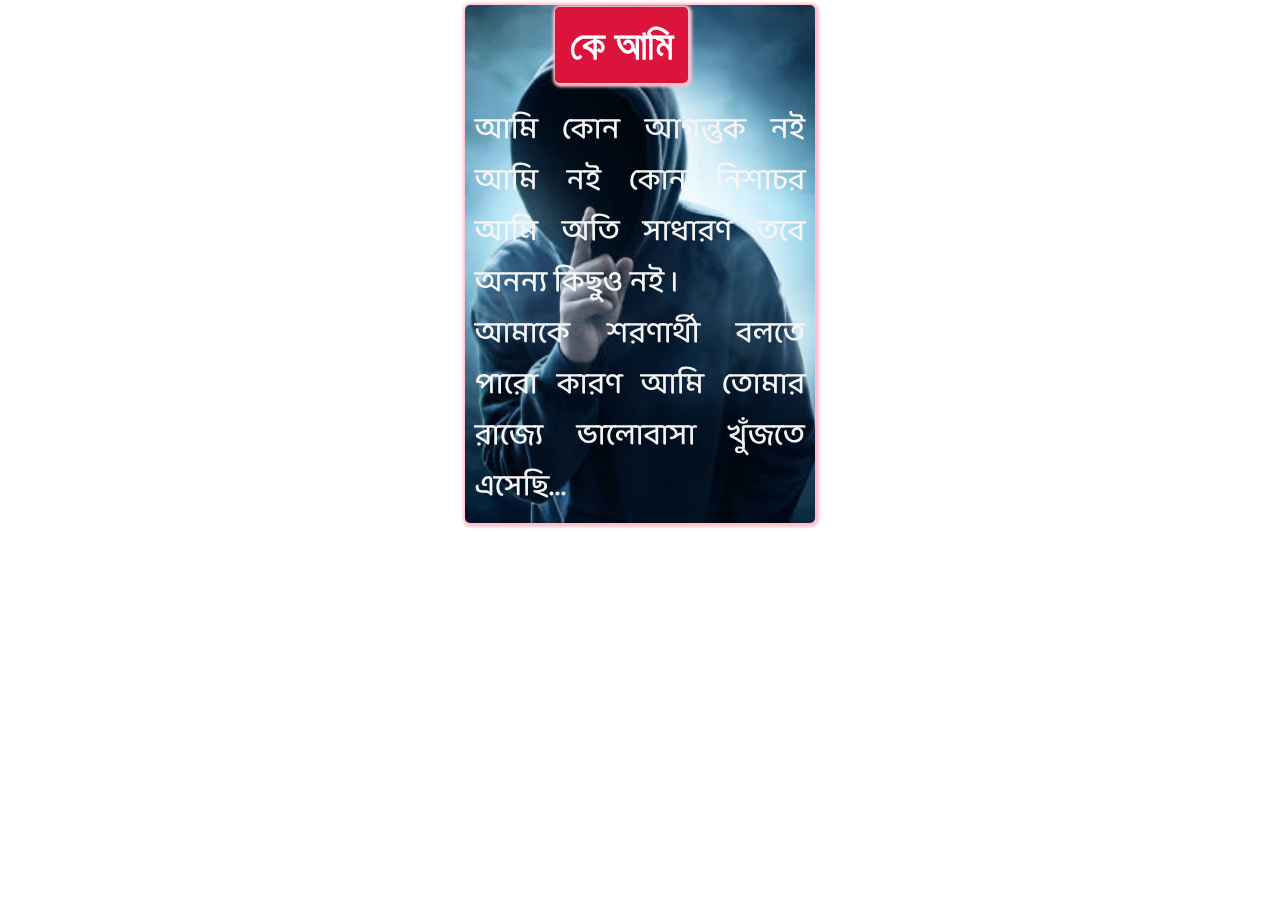
<file: index1.html>
<!DOCTYPE html>
<html lang="en">
<head>
   <meta charset="UTF-8">
   <meta http-equiv="X-UA-Compatible" content="IE=edge">
   <meta name="viewport" content="width=device-width, initial-scale=1.0">
   <link rel="stylesheet" href="https://pro.fontawesome.com/releases/v5.10.0/css/all.css" integrity="sha384-AYmEC3Yw5cVb3ZcuHtOA93w35dYTsvhLPVnYs9eStHfGJvOvKxVfELGroGkvsg+p" crossorigin="anonymous"/>
   <link href="https://unpkg.com/aos@2.3.1/dist/aos.css" rel="stylesheet">
   <link rel="preconnect" href="https://fonts.googleapis.com">
   <link rel="preconnect" href="https://fonts.gstatic.com" crossorigin>
   <link rel="preconnect" href="https://fonts.googleapis.com">
   <link rel="preconnect" href="https://fonts.gstatic.com" crossorigin>
   <link href="https://fonts.googleapis.com/css2?family=Corinthia:wght@400;700&family=Mina:wght@400;700&family=PT+Sans:ital,wght@0,400;0,700;1,400;1,700&family=Poppins:ital,wght@0,100;0,200;0,300;0,400;0,500;0,600;0,700;0,800;0,900;1,100&family=Roboto:ital,wght@0,100;0,300;0,400;0,500;0,700;0,900;1,100;1,300;1,400;1,500;1,700;1,900&display=swap" rel="stylesheet">

   <link rel="preconnect" href="https://fonts.googleapis.com">
   <link rel="preconnect" href="https://fonts.gstatic.com" crossorigin>
   <link href="https://fonts.googleapis.com/css2?family=Baloo+Da+2:wght@400;500;700;800&family=Corinthia:wght@400;700&family=Mina:wght@400;700&family=PT+Sans:ital,wght@0,400;0,700;1,400;1,700&family=Poppins:ital,wght@0,100;0,200;0,300;0,400;0,500;0,600;0,700;0,800;0,900;1,100&family=Roboto:ital,wght@0,100;0,300;0,400;0,500;0,700;0,900;1,100;1,300;1,400;1,500;1,700;1,900&display=swap" rel="stylesheet">
   <link rel="stylesheet" href="style.css">
   <title>Joya Rani</title>
</head>
<audio autoplay src="audio/song.mp3"></audio>
<body>
   <div data-aos="fade-up" data-aos-offset="200" id="myans">
      <div class="myans">
         <div><h1>কে আমি</h1></div>
         <p>আমি কোন আগন্তুক নই আমি নই কোন নিশাচর  আমি অতি সাধারণ তবে অনন্য কিছুও নই । <br>
         আমাকে শরণার্থী বলতে পারো কারণ আমি তোমার রাজ্যে ভালোবাসা খুঁজতে এসেছি...</p>
      </div>
   </div>


   <script src="https://unpkg.com/aos@2.3.1/dist/aos.js"></script>
   <script>
   AOS.init();
   </script>
</body>
</html>
</file>
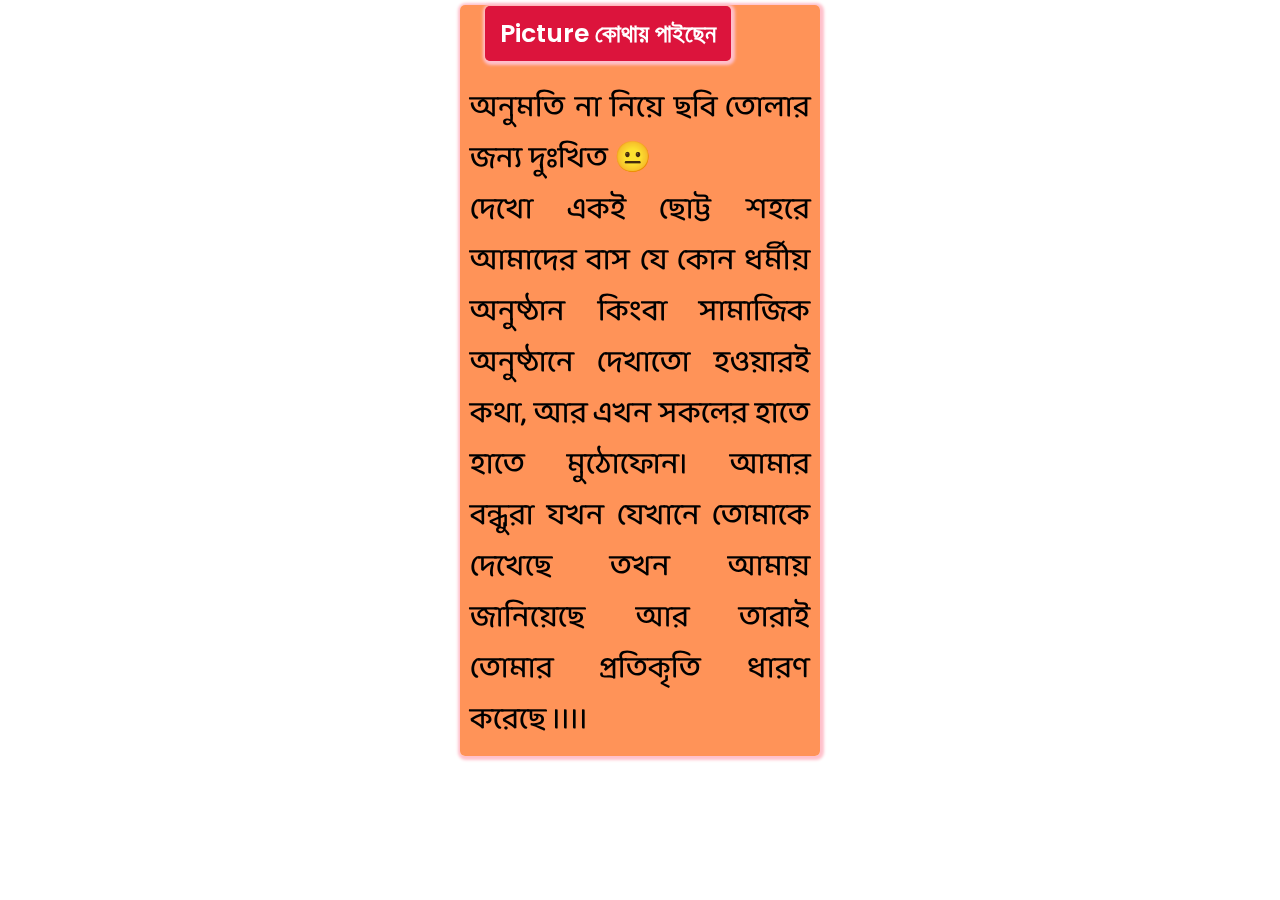
<file: index2.html>
<!DOCTYPE html>
<html lang="en">
<head>
   <meta charset="UTF-8">
   <meta http-equiv="X-UA-Compatible" content="IE=edge">
   <meta name="viewport" content="width=device-width, initial-scale=1.0">
   <link rel="stylesheet" href="https://pro.fontawesome.com/releases/v5.10.0/css/all.css" integrity="sha384-AYmEC3Yw5cVb3ZcuHtOA93w35dYTsvhLPVnYs9eStHfGJvOvKxVfELGroGkvsg+p" crossorigin="anonymous"/>
   <link href="https://unpkg.com/aos@2.3.1/dist/aos.css" rel="stylesheet">
   <link rel="preconnect" href="https://fonts.googleapis.com">
   <link rel="preconnect" href="https://fonts.gstatic.com" crossorigin>
   <link rel="preconnect" href="https://fonts.googleapis.com">
   <link rel="preconnect" href="https://fonts.gstatic.com" crossorigin>
   <link href="https://fonts.googleapis.com/css2?family=Corinthia:wght@400;700&family=Mina:wght@400;700&family=PT+Sans:ital,wght@0,400;0,700;1,400;1,700&family=Poppins:ital,wght@0,100;0,200;0,300;0,400;0,500;0,600;0,700;0,800;0,900;1,100&family=Roboto:ital,wght@0,100;0,300;0,400;0,500;0,700;0,900;1,100;1,300;1,400;1,500;1,700;1,900&display=swap" rel="stylesheet">

   <link rel="preconnect" href="https://fonts.googleapis.com">
   <link rel="preconnect" href="https://fonts.gstatic.com" crossorigin>
   <link href="https://fonts.googleapis.com/css2?family=Baloo+Da+2:wght@400;500;700;800&family=Corinthia:wght@400;700&family=Mina:wght@400;700&family=PT+Sans:ital,wght@0,400;0,700;1,400;1,700&family=Poppins:ital,wght@0,100;0,200;0,300;0,400;0,500;0,600;0,700;0,800;0,900;1,100&family=Roboto:ital,wght@0,100;0,300;0,400;0,500;0,700;0,900;1,100;1,300;1,400;1,500;1,700;1,900&display=swap" rel="stylesheet">
   <link rel="stylesheet" href="style.css">
   <title>Joya Rani</title>
</head>
<body>
   <audio autoplay src="audio/song.mp3"></audio>
   <div data-aos="fade-up" data-aos-offset="200" id="findpicture">
      <div class="findpicture">
         <div><h1>Picture কোথায় পাইছেন</h1></div>
         <p>অনুমতি না নিয়ে ছবি তোলার জন্য দুঃখিত 😐 <br>
            দেখো একই ছোট্ট শহরে আমাদের বাস যে কোন ধর্মীয় অনুষ্ঠান কিংবা সামাজিক অনুষ্ঠানে দেখাতো হওয়ারই কথা, আর এখন সকলের হাতে হাতে মুঠোফোন। আমার বন্ধুরা যখন যেখানে তোমাকে দেখেছে তখন আমায় জানিয়েছে আর তারাই তোমার প্রতিকৃতি ধারণ করেছে ।।।।</p>
      </div>
   </div>


   <script src="https://unpkg.com/aos@2.3.1/dist/aos.js"></script>
   <script>
   AOS.init();
   </script>
</body>
</html>
</file>
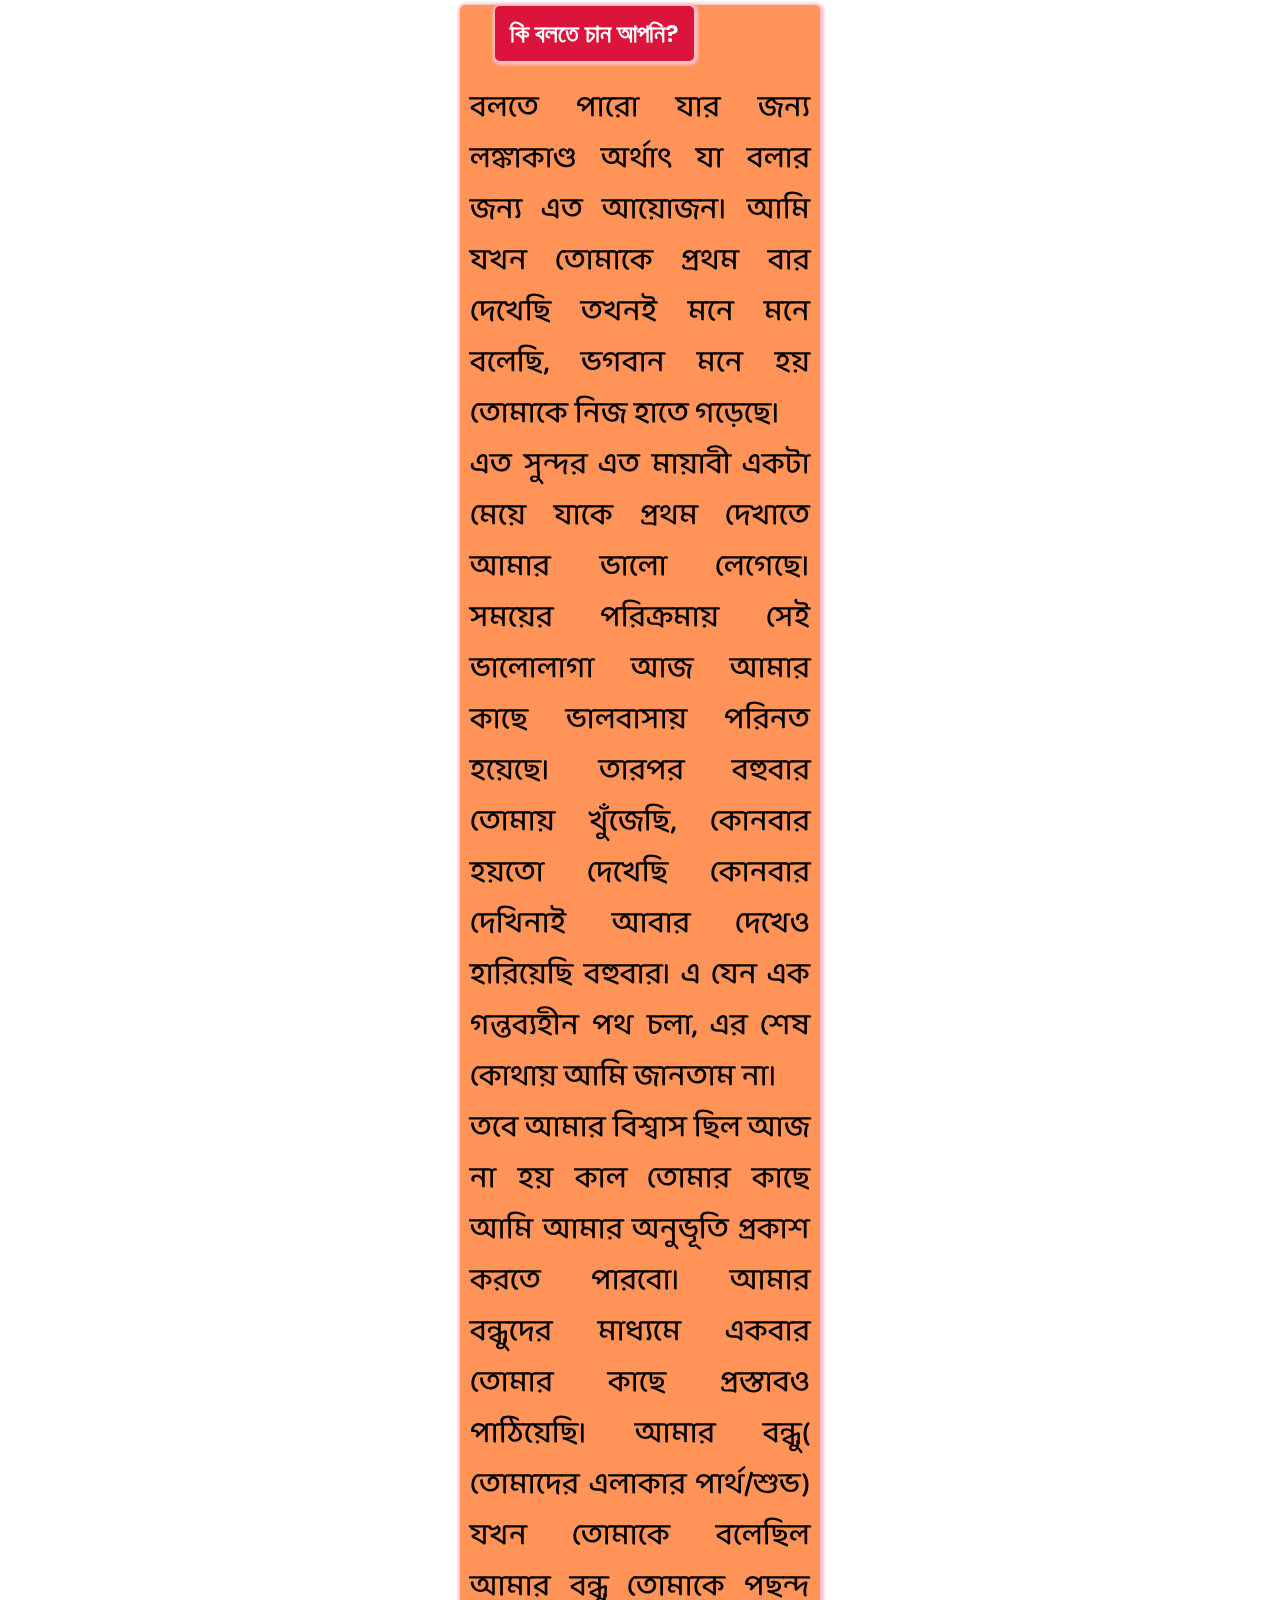
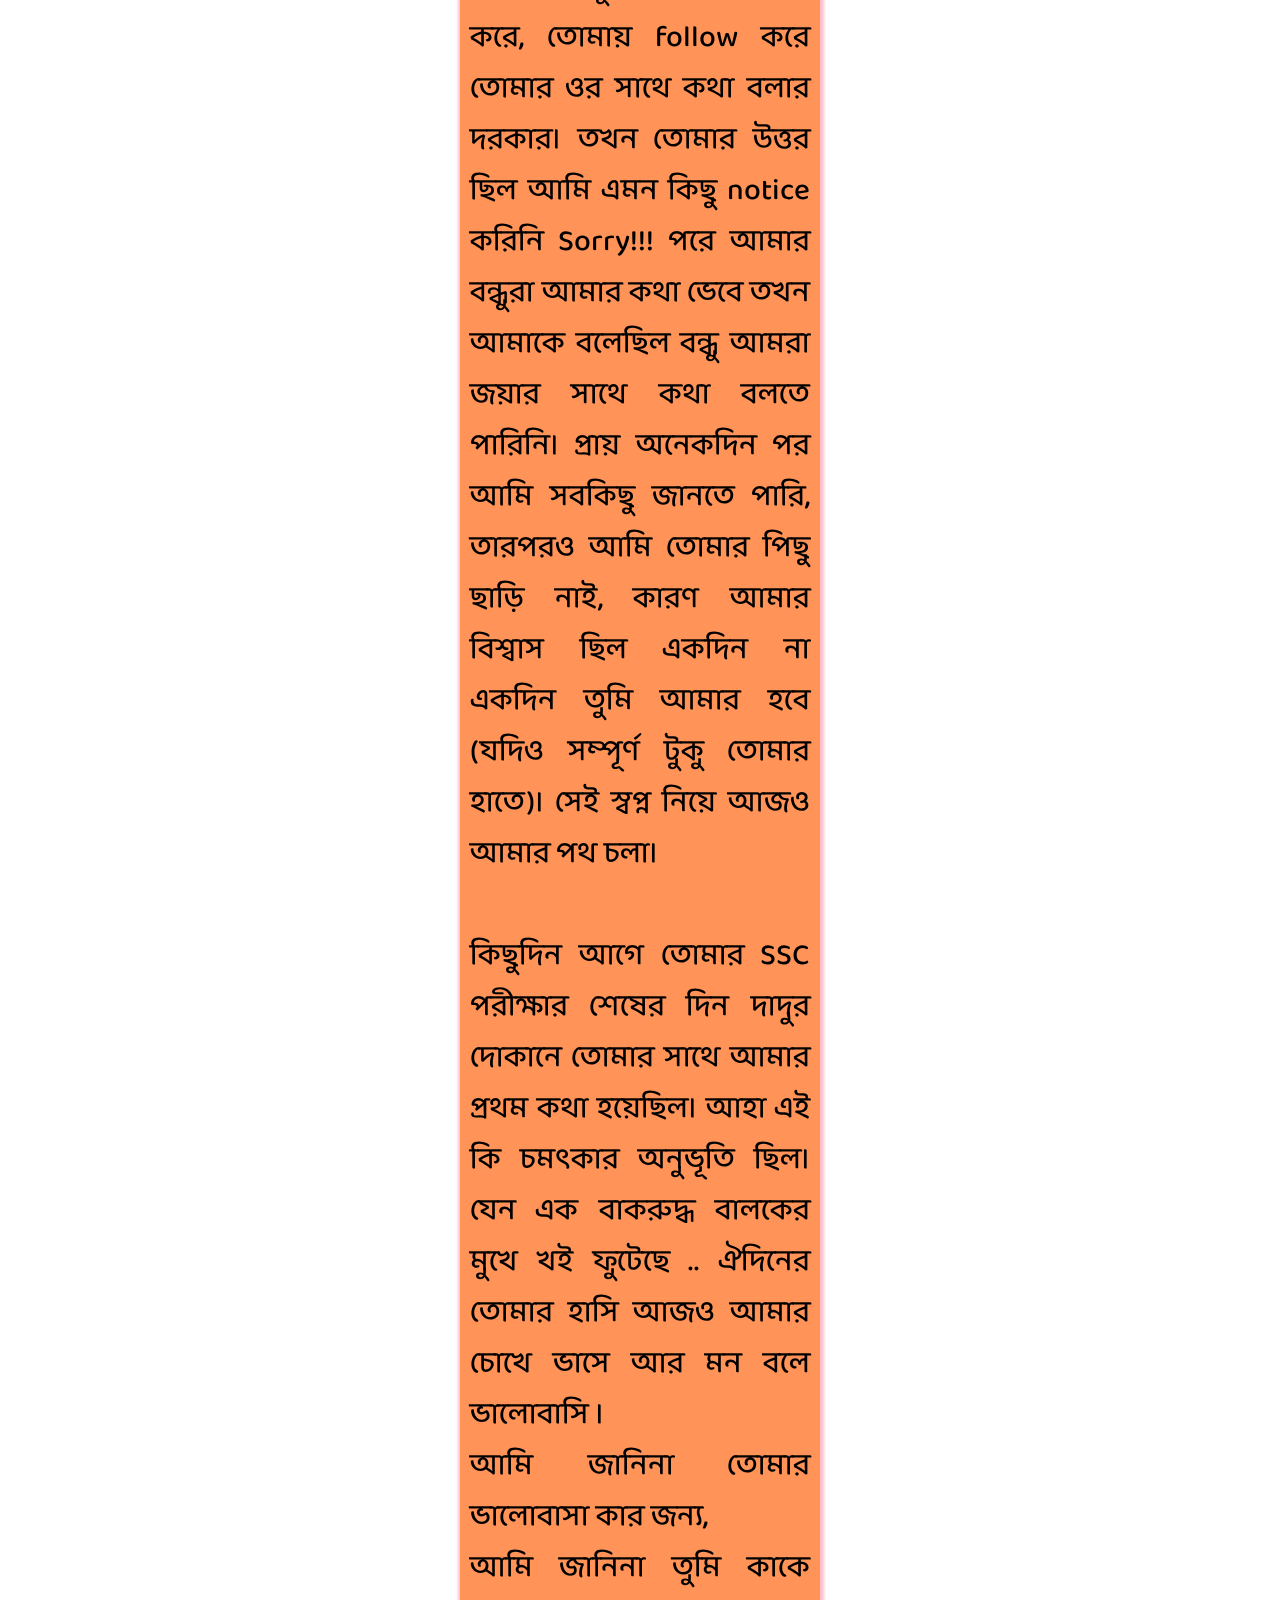
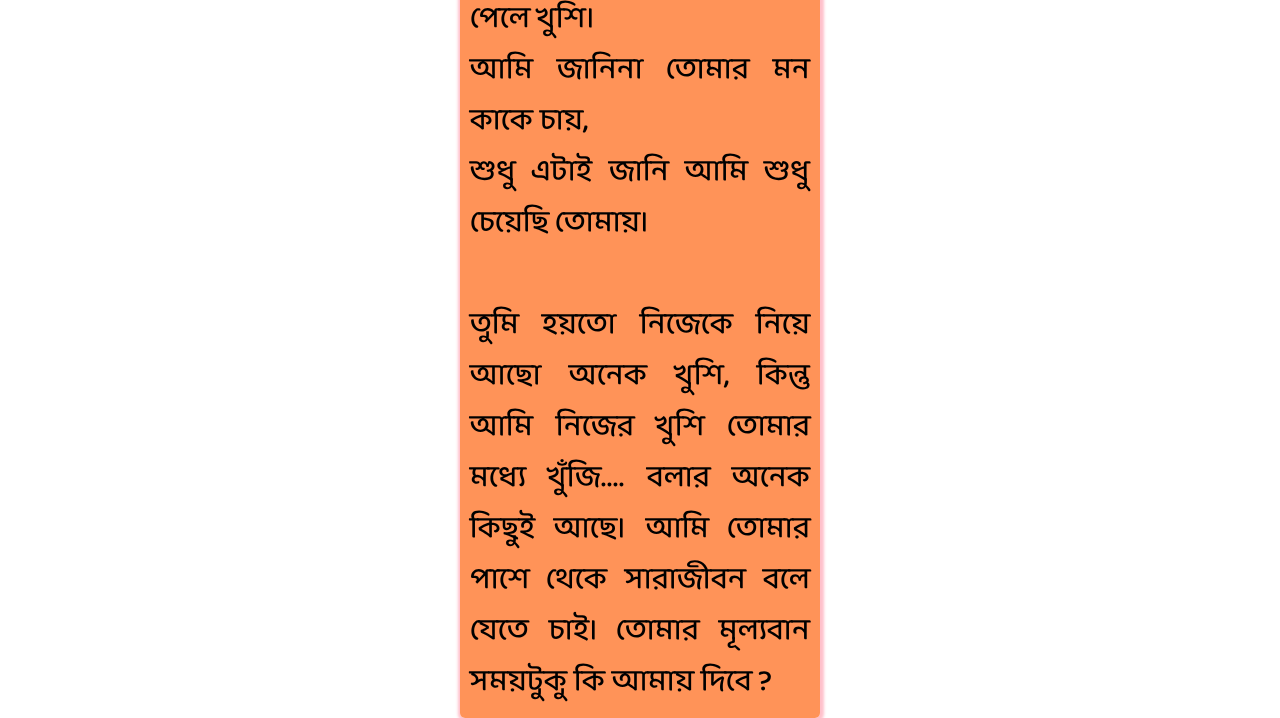
<file: index3.html>
<!DOCTYPE html>
<html lang="en">
<head>
   <meta charset="UTF-8">
   <meta http-equiv="X-UA-Compatible" content="IE=edge">
   <meta name="viewport" content="width=device-width, initial-scale=1.0">
   <link rel="stylesheet" href="https://pro.fontawesome.com/releases/v5.10.0/css/all.css" integrity="sha384-AYmEC3Yw5cVb3ZcuHtOA93w35dYTsvhLPVnYs9eStHfGJvOvKxVfELGroGkvsg+p" crossorigin="anonymous"/>
   <link href="https://unpkg.com/aos@2.3.1/dist/aos.css" rel="stylesheet">
   <link rel="preconnect" href="https://fonts.googleapis.com">
   <link rel="preconnect" href="https://fonts.gstatic.com" crossorigin>
   <link rel="preconnect" href="https://fonts.googleapis.com">
   <link rel="preconnect" href="https://fonts.gstatic.com" crossorigin>
   <link href="https://fonts.googleapis.com/css2?family=Corinthia:wght@400;700&family=Mina:wght@400;700&family=PT+Sans:ital,wght@0,400;0,700;1,400;1,700&family=Poppins:ital,wght@0,100;0,200;0,300;0,400;0,500;0,600;0,700;0,800;0,900;1,100&family=Roboto:ital,wght@0,100;0,300;0,400;0,500;0,700;0,900;1,100;1,300;1,400;1,500;1,700;1,900&display=swap" rel="stylesheet">

   <link rel="preconnect" href="https://fonts.googleapis.com">
   <link rel="preconnect" href="https://fonts.gstatic.com" crossorigin>
   <link href="https://fonts.googleapis.com/css2?family=Baloo+Da+2:wght@400;500;700;800&family=Corinthia:wght@400;700&family=Mina:wght@400;700&family=PT+Sans:ital,wght@0,400;0,700;1,400;1,700&family=Poppins:ital,wght@0,100;0,200;0,300;0,400;0,500;0,600;0,700;0,800;0,900;1,100&family=Roboto:ital,wght@0,100;0,300;0,400;0,500;0,700;0,900;1,100;1,300;1,400;1,500;1,700;1,900&display=swap" rel="stylesheet">
   <link rel="stylesheet" href="style.css">
   <title>Joya Rani</title>
</head>
<body>
   <audio autoplay src="audio/song.mp3"></audio>
   <div data-aos="fade-up" data-aos-offset="200" id="talk">
      <div class="talk">
         <div><h1>কি বলতে চান আপনি?</h1></div>
         <p>বলতে পারো যার জন্য লঙ্কাকাণ্ড অর্থাৎ যা বলার জন্য এত আয়োজন।  আমি যখন তোমাকে প্রথম বার দেখেছি তখনই মনে মনে বলেছি, ভগবান মনে হয় তোমাকে নিজ হাতে গড়েছে। <br> এত সুন্দর এত মায়াবী একটা মেয়ে যাকে প্রথম দেখাতে আমার ভালো লেগেছে। সময়ের পরিক্রমায় সেই ভালোলাগা আজ আমার কাছে ভালবাসায় পরিনত হয়েছে। তারপর বহুবার তোমায় খুঁজেছি, কোনবার হয়তো দেখেছি কোনবার দেখিনাই  আবার দেখেও হারিয়েছি বহুবার। এ যেন এক গন্তব্যহীন পথ চলা, এর শেষ কোথায় আমি জানতাম না। <br> তবে আমার বিশ্বাস ছিল আজ না হয় কাল তোমার কাছে আমি আমার অনুভূতি প্রকাশ করতে পারবো। আমার বন্ধুদের মাধ্যমে একবার তোমার কাছে প্রস্তাবও পাঠিয়েছি। আমার বন্ধু( তোমাদের এলাকার পার্থ/শুভ) যখন তোমাকে বলেছিল আমার বন্ধু তোমাকে পছন্দ করে, তোমায় follow করে তোমার ওর সাথে কথা বলার দরকার। তখন তোমার উত্তর ছিল আমি এমন কিছু notice করিনি Sorry!!!  
         পরে আমার বন্ধুরা আমার কথা ভেবে তখন আমাকে বলেছিল বন্ধু আমরা জয়ার সাথে কথা বলতে পারিনি। প্রায় অনেকদিন পর আমি সবকিছু জানতে পারি, তারপরও আমি তোমার পিছু ছাড়ি নাই, কারণ আমার বিশ্বাস ছিল একদিন না একদিন তুমি আমার হবে (যদিও সম্পূর্ণ টুকু তোমার হাতে)। সেই স্বপ্ন নিয়ে আজও আমার পথ চলা। <br><br> 
         কিছুদিন আগে তোমার SSC পরীক্ষার শেষের দিন দাদুর দোকানে তোমার সাথে আমার প্রথম কথা হয়েছিল। 
         আহা এই কি চমৎকার অনুভূতি ছিল। যেন এক বাকরুদ্ধ বালকের মুখে খই ফুটেছে ..
         ঐদিনের তোমার হাসি আজও আমার চোখে ভাসে আর মন বলে ভালোবাসি । <br>
         আমি জানিনা তোমার ভালোবাসা কার জন্য, <br>
         আমি জানিনা তুমি কাকে পেলে খুশি। <br>
         আমি জানিনা তোমার মন কাকে চায়, <br>
         শুধু এটাই জানি আমি শুধু চেয়েছি তোমায়। <br><br>
         তুমি হয়তো নিজেকে নিয়ে আছো অনেক খুশি, কিন্তু আমি নিজের খুশি তোমার মধ্যে খুঁজি....
         বলার অনেক কিছুই আছে। আমি তোমার পাশে থেকে সারাজীবন বলে যেতে চাই। 
         তোমার মূল্যবান সময়টুকু কি আমায় দিবে ?
         </p>
      </div>
   </div>


   <script src="https://unpkg.com/aos@2.3.1/dist/aos.js"></script>
   <script>
      AOS.init();
   </script>
</body>
</html>
</file>
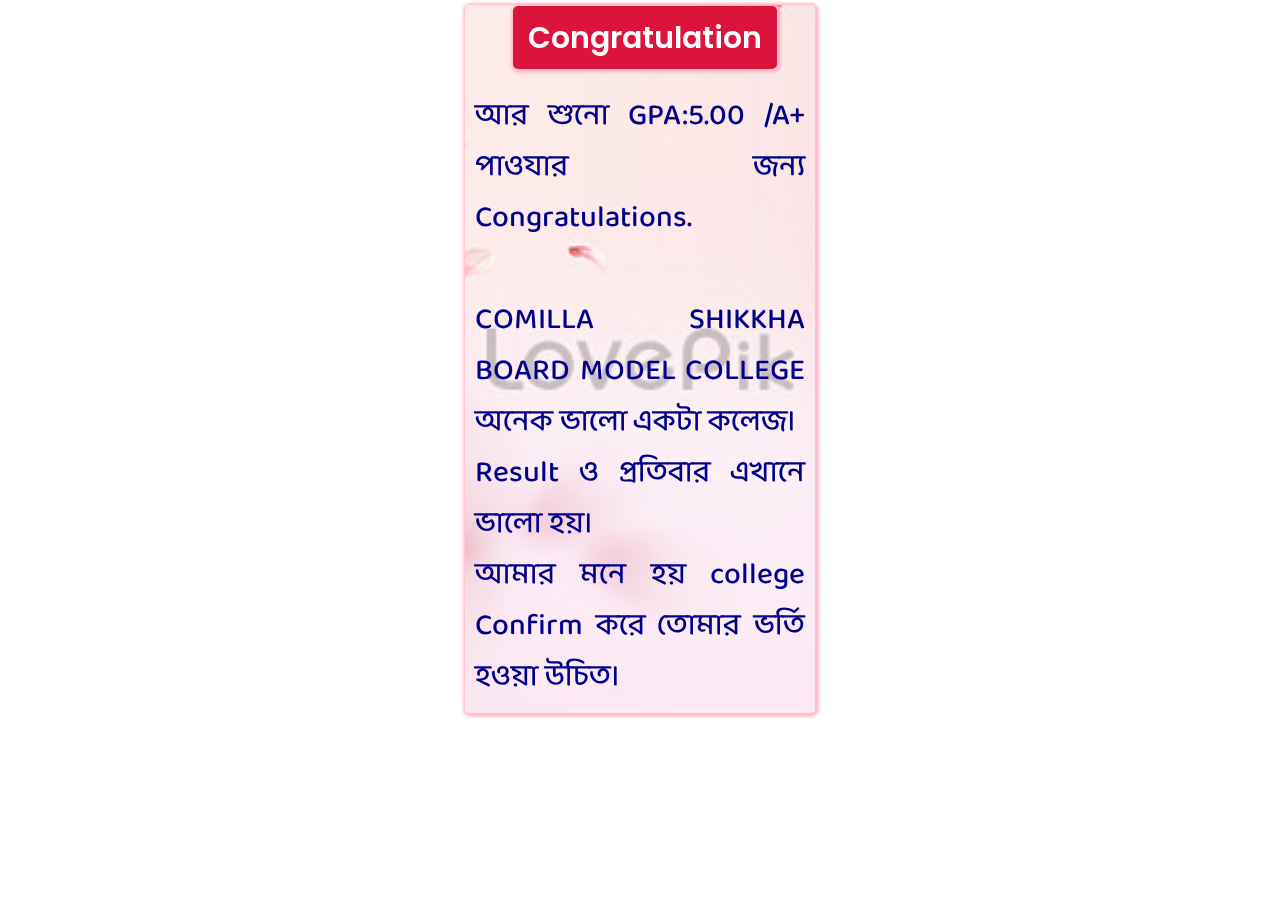
<file: index4.html>
<!DOCTYPE html>
<html lang="en">
<head>
   <meta charset="UTF-8">
   <meta http-equiv="X-UA-Compatible" content="IE=edge">
   <meta name="viewport" content="width=device-width, initial-scale=1.0">
   <link rel="stylesheet" href="https://pro.fontawesome.com/releases/v5.10.0/css/all.css" integrity="sha384-AYmEC3Yw5cVb3ZcuHtOA93w35dYTsvhLPVnYs9eStHfGJvOvKxVfELGroGkvsg+p" crossorigin="anonymous"/>
   <link href="https://unpkg.com/aos@2.3.1/dist/aos.css" rel="stylesheet">
   <link rel="preconnect" href="https://fonts.googleapis.com">
   <link rel="preconnect" href="https://fonts.gstatic.com" crossorigin>
   <link rel="preconnect" href="https://fonts.googleapis.com">
   <link rel="preconnect" href="https://fonts.gstatic.com" crossorigin>
   <link href="https://fonts.googleapis.com/css2?family=Corinthia:wght@400;700&family=Mina:wght@400;700&family=PT+Sans:ital,wght@0,400;0,700;1,400;1,700&family=Poppins:ital,wght@0,100;0,200;0,300;0,400;0,500;0,600;0,700;0,800;0,900;1,100&family=Roboto:ital,wght@0,100;0,300;0,400;0,500;0,700;0,900;1,100;1,300;1,400;1,500;1,700;1,900&display=swap" rel="stylesheet">

   <link rel="preconnect" href="https://fonts.googleapis.com">
   <link rel="preconnect" href="https://fonts.gstatic.com" crossorigin>
   <link href="https://fonts.googleapis.com/css2?family=Baloo+Da+2:wght@400;500;700;800&family=Corinthia:wght@400;700&family=Mina:wght@400;700&family=PT+Sans:ital,wght@0,400;0,700;1,400;1,700&family=Poppins:ital,wght@0,100;0,200;0,300;0,400;0,500;0,600;0,700;0,800;0,900;1,100&family=Roboto:ital,wght@0,100;0,300;0,400;0,500;0,700;0,900;1,100;1,300;1,400;1,500;1,700;1,900&display=swap" rel="stylesheet">
   <link rel="stylesheet" href="style.css">
   <title>JoyaRani</title>
</head>
<body>
   <audio autoplay src="audio/song.mp3"></audio>
   <div data-aos="fade-up" data-aos-offset="200" id="congratulation">
      <div class="congratulation">
         <div><h1>Congratulation</div>
         <p>আর শুনো GPA:5.00 /A+ পাওযার জন্য Congratulations. <br><br>
         COMILLA SHIKKHA BOARD MODEL COLLEGE  অনেক ভালো একটা কলেজ। <br>
         Result ও প্রতিবার এখানে ভালো হয়।<br>
        আমার মনে হয় college  Confirm করে তোমার ভর্তি হওয়া উচিত। 
         </p>
      </div>
   </div>


   <script src="https://unpkg.com/aos@2.3.1/dist/aos.js"></script>
   <script>
   AOS.init();
   </script>
</body>
</html>
</file>
<file: style.css>
@import url('https://fonts.googleapis.com/css2?family=Baloo+Da+2:wght@400;500;700;800&family=Corinthia:wght@400;700&family=Lobster&family=Mina:wght@400;700&family=PT+Sans:ital,wght@0,400;0,700;1,400;1,700&family=Poppins:ital,wght@0,100;0,200;0,300;0,400;0,500;0,600;0,700;0,800;0,900;1,100&family=Roboto:ital,wght@0,100;0,300;0,400;0,500;0,700;0,900;1,100;1,300;1,400;1,500;1,700;1,900&display=swap');
*{
   margin: 0;
   padding: 0;
   box-sizing: border-box;
}
html{
   scroll-behavior: smooth;
}
body{
   font-family: 'Poppins', sans-serif;
}
 
/******************* navigation start *************/
.nav{
   height: 50px;
   width: 100%;
   background: linear-gradient(to left, rgb(59, 51, 212), rgb(176, 207, 241) );
   box-shadow: 2px 2px 10px rgb(59, 51, 212);
   margin-bottom: 50px;
   position: fixed;
   z-index: 10;
   left: 0;
   top: 0;
   width: 100vw;
   height: auto;
}
.nav .items{
   display: flex;
   flex-direction: row;
   justify-content: space-between;
   align-items: center;
}
.nav .item1{
   width: 10%;
   height: 50px;
}
.nav .item img{
   width: 100%;
   height: 100%;
}
.nav .item h2{
   font-family: 'Poppins', sans-serif;
   color: white;
   font-weight: 600;
}
.nav .item span{
   color: red;
}
.nav .item1,.item2 > .fas{
   color: rgb(0, 38, 255);
}
/******************* navigation End *************/
.container{
   min-height: 90vh;
   width: 100%;
   display: flex;
   justify-content: center;
   align-items: center;
   position: relative;
}


/* Hero section Start */
.hero{
   background-image: url(img/joya.png);
   background-size: cover;
   background-position: top center;
   position: relative;
   z-index: 1;
}
.hero::after{
   content: "";
   top: 0;
   left: 0;
   height: 100%;
   width: 100%;
   position: absolute;
   background: linear-gradient(rgb(176, 207, 241, .7), rgb(59, 51, 212,.6));
   
   z-index: -1;
}

.hero h1{
   display: block;
   width: fit-content;
   font-size: 4rem;
   color: transparent;
   position: relative;
   animation: text-reveal .5s ease forwards;
   animation-delay:1.5s;
}
#hero .hero{
   margin-top: 80px;
   max-width: 1200px;
   margin: 0 auto;
   padding: 0 20px;
   justify-content: flex-start;
}
#hero h1:nth-child(1){
   animation-delay:1s ;
}
#hero h1:nth-child(2){
   animation-delay: 2s;
}
#hero h1:nth-child(3){
   animation: text-reveal-name 1s ease forwards;
   animation-delay: 3s;
}
#hero h1 span {
   position: absolute;
   top: 0;
   left: 0;
   height: 100%;
   width: 0;
   background-color: crimson;
   animation: text-reveal-box 1s ease;
   animation-delay:.5s ;
}
#hero h1:nth-child(1) span{
   animation-delay:.5s ;
}
#hero h1:nth-child(2) span{
   animation-delay: 1.5s;
}
#hero h1:nth-child(3) span{
   animation-delay: 2.5s;
}
/* *******************BubbleSecton****************************** */
.smallbubble{
   width: 100%;
   position: absolute;
   bottom: -70px;
   display: flex;
   align-items: center;
   justify-content: space-evenly;
}
.smallbubble img{
   width: 50px;
   animation: bubble 7s linear infinite;
}
@keyframes bubble {
   0%{
      transform: translateY(0);
      opacity: 0;
   }
   25%{
      opacity: 1;
   }
   50%{
      opacity: 1;
   }
   100%{
      transform: translateY(-100vh);
      opacity: 0;
   }
}

.smallbubble img:nth-child(1){
   animation-delay: 2.5s;
   width: 20px;
}
.smallbubble img:nth-child(2){
   animation-delay: 1s;
   width: 55px;
}
.smallbubble img:nth-child(3){
   animation-delay: 4s;
   width: 70px;
}
.smallbubble img:nth-child(4){
   animation-delay: 7s;
   width: 35px;
}
.smallbubble img:nth-child(5){
   animation-delay: 2s;
}
.smallbubble img:nth-child(6){
   animation-delay: 3.5s;
   width: 80px;
}
.smallbubble img:nth-child(7){
   animation-delay: 5s;
}
/* *******************BubbleSecton****************************** */
/* Hero section End */


/******** Emontion Start *******************/
#abeg{
 /* background-image: url(img/Banner1.jpg); */
}
#abeg .emotion{
   width: 90%;
   margin: auto;
   margin-top: 25px;
   margin-bottom: 25px;
   border: 1px solid rgb(197, 168, 168);
   box-shadow: 1px 1px 3px 3px rgba(18, 18, 228, 0.8);
   background-image: url(img/abeg.jpg);
   background-position: right center;
   background-size: cover;
   background-repeat: no-repeat;
   padding-bottom: 30px;
   border-radius: 5px;
}   
.emotion .head h1{
   text-align: center;
   font-family: 'Baloo Da 2', cursive;
   font-size: 40px;
   font-weight: 900;
   color: rgb(59, 20, 97);
   margin: 20px 0;
}
.emotion .explantion{
   box-sizing: border-box;
   padding: 0 20px;
}
.emotion .explantion p{
   text-align: center;
   font-family: 'Baloo Da 2', cursive;
   font-weight: 600;
   font-size: 25px;
   color: rgb(87, 5, 107);
}
/******** Emontion End *******************/

/*************Question Part*****************/
.question{
   background-image: url(img/question.jpg);
   background-position: left center;
   background-size: cover;
   background-repeat: no-repeat;
}

.question .qhead h1{
   text-align: center;
   padding: 25px;
   font-size: 40px;
   color: red;
}
.question .qhead span{
   font-size: 80px;
   color: red;
}

.question .ques{
   text-align: left;
   font-size: 25px;
   font-weight:600 ;
   line-height: 50px;
   color: rgb(49, 39, 39);
   padding-left: 10px;
}
.question .ques a{
   /* text-decoration: none; */
   color: tomato
}
/*************Question Part*****************/

/* *****************Explanation********************** */
.explanation{
   background-image: url(img/banner4.jpg);
   background-color: gray;
   background-position: center center;
   background-size: cover;
   margin: 20px 0;
}
.explanation .explan1 h1{
   text-align: center;
   font-family: 'Poppins', sans-serif;
   font-size: 35px;
   font-weight: 600;
   color: white;
   padding: 25px;
   
}
.explanation .explan2 {
   box-sizing: border-box;
   padding: 0 15px;
}
.explanation .explan2 p{
   text-align: justify;
   color: white;
   font-size: 30px;
}

/* *****************Explanation********************** */



/* *****************Propose******************************** */
.all{
   -webkit-animation: 100%;
}
 .part1{
   margin-bottom: 20px;
   color: white;
   text-align: center;
   margin: auto;
   
 }
 .part1 h1{
    display: inline-block;
    background: crimson;
    font-weight: 600;
    font-family: 'Poppins', sans-serif;
    font-size: 35px;
    padding: 0px 20px;
    border-radius: 5px;
    box-shadow: 1px 1px 3px 3px gray;
    margin-bottom: 20px;
 }
 .part2{
    width: 100%;
    height: 100%;
    display: flex;
    flex-direction: row;
    flex-wrap: wrap;
    justify-content: center;

 }
 .part2 .image{
   height: 200px;
   width: 350px;
   margin: 10px 10px;
   box-shadow: 1px 1px 8px .8px rgb(124, 24, 94);
   overflow: hidden;
   border-radius: 5px;
 }
 .part2 .image img{
    height:100% ;
    white-space: 100%;
 }
 .part2 .image3{
    background-image: url(img/banner2.jpg);
    display: flex;
    align-items: center;
 }
 .part2 .image3 h3{
    color: pink;
    text-align: justify;
 }
 .part2 .image3 img{
    margin: auto;
    text-align: center;
 }
 .part .image{
   position: absolute;
   top: 0;
 }
 .part2 .image1{
    background-image: url(img/ban03.jpg);
    background-position: center center;
    background-size: cover;
   position: relative;
   display: flex;
   justify-content: center;
   align-items: center;
 }
 .part2 .image1 h1{
   font-family: 'Lobster', cursive;
   font-weight: 600;
   font-size: 30px;
   color: purple;
 }
 .part2 .image1::after{
   content: '';
   position: absolute;
   left: 0;
   top: 0;
   width: 50%;
   height: 100%;
   background: pink;
   z-index: 1;
   animation: open 10s linear infinite;
   animation-fill-mode: forwards;
 }
 .part2 .image1::before{
   content: "";
   position: absolute;
   right: 0;
   top: 0;
   width: 50%;
   height: 100%;
   background: pink;
   z-index: 1;
   animation: open 10s linear infinite;
   animation-fill-mode: forwards;
 }
 @keyframes open {
    0%{
      width: 100%;

    }
    25%{
      width: 50%;
    }
    50%{
      width: 25%;
    }
    100%{
      width: 0%;
    }
 }
/* *****************Propose******************************** */



/* *****************Solution******************************** */
.solution{
   margin: 30px 0;

}
.solution h1{
   text-align: center;
   font-size: 40px;
   font-family: 'Poppins', sans-serif;
   font-weight: 600;
   color: crimson;
}
.solution .para{
   background-image: url(img/banner5.jpg);
   padding: 0 25px;
}
.solution .para p{
   text-align: justify;
   font-size: 30px;
   font-weight: 500;
   font-family: 'Baloo Da 2', cursive;
   color: black;
}
/* *****************Solution******************************* */


 

/*Contact section*/
.section-title {
   font-size: 40px;
   font-family: 'Poppins', sans-serif;
   font-weight: 600;
   margin: 20px 0;
}
.section-title span{
   color: crimson;
}
#contact .contact{
   flex-direction: column;
   max-width: 1200px;
   margin: 0 auto;
}
#contact .contact-items{
   width: 400px;
}
#contact .contact-item{
   width: 80%;
   display: flex;
   flex-direction: column;
   margin: 30px auto;
   padding: 30px;
   box-shadow: 0 0 18px 0 black;
   border-radius: 10px;
   justify-content: center;
   align-items: center;
   text-align: center;
   transition: .5s;
}
#contact .contact-item:hover{
   box-shadow: 0 0 5px 0 black;
}
#contact .contact-item .icon{
   width: 100px;
   height: 100px;
   margin: 0 auto;
   margin-bottom: 10px;
}
#contact .contact-item .icon img{
   width: 100%;
   height: 100%;

}
#contact .contact-item h1{
   font-size: 2.5rem;
   font-weight: 500;
   margin-bottom: 5px;
   
}
#contact .contact-item h2{
   font-size: 1.63rem;
   font-weight: 500;
   line-height: 2rem;

}
/*End Contact section*/


/* Congratulation */
.cngratulation{
   text-align: center;
}
.cngratulation a{
   tdisplay: inline-block;
   background: crimson;
   font-weight: 600;
   font-family: 'Poppins', sans-serif;
   font-size: 35px;
   padding: 0px 20px;
   border-radius: 5px;
   box-shadow: 1px 1px 3px 3px gray;
   margin-bottom: 20px;
   text-decoration: none;
   color: antiquewhite;
}
/* Congratulation */




/*Footer section*/
#footer{
   background-image: linear-gradient(60deg,#29323c,#485563);
}
#footer .footer{
   min-height: 300px;
   flex-direction: column;
  padding-top: 50px;
  padding-bottom: 10px;
}
.footer .my-img{
   width: 100px;
   height: 100px;
   margin: auto;
   border-radius: 50%;
   background-image: url(img/Shobuj.jpg);
   background-position: center center;
   background-size: cover;
}
.footer .my-img img{
   width: 100%;
   height: 100%;

}
.footer .brand{
   font-size: 40px;
   color: white;
   font-family: 'Poppins', sans-serif;
   font-weight: 400;
}
.footer .brand span{
   color: crimson;
}
#footer .footer h2{
   color: white;
   font-size: 1.5rem;
   letter-spacing: .1rem;
   font-weight: 500;
   text-transform: capitalize;
   margin-top: 10px;
   margin-bottom: 10px;
   text-align: center;
}
#footer .footer .social-icon{
   display: flex;
   margin-bottom: 30px;
}
#footer .footer .social-item{
   width: 50px;
   height: 50px;
   margin: 0 5px;
}
#footer .social-item img{
   filter: grayscale(0);
}

#footer .footer p{
   text-align: center;
   font-size: 1.3rem;
   color: white;
}
/* End Footer section*/













/* keyframs*/
@keyframes text-reveal-box {
   50%{
       width: 100%;
       left: 0;
   }
   100%{
       width: 0%;
       left: 100%;
   }
}

@keyframes text-reveal{
   100%{
       color: white;
   }
}
@keyframes text-reveal-name{
   100%{
       color: crimson;
   }
}
@keyframes animation{
   0%{
       opacity: 1;
       transform: scale(1);
   }
   100%{
       transform: scale(1.4);
       opacity: 0;
   }
}
/* End keyframs*/

















/* **********************Index1******************* */
.myans{
   height: auto;
   width: 350px;
   margin: auto;
   box-shadow: 1px 1px 3px 3px pink;
   padding: 10px;
   margin-top: 5px;
   border-radius: 5px;
   background-image: url(img/stan.jpg);
   background-size: cover;
   background-position: center center;
}

.myans h1{
   text-align: center;
   font-size: 40px;
   font-family: 'Poppins', sans-serif;
   font-weight: 600;
   color: white;
   background: crimson;
   display: inline;
   margin-left: 80px;
   padding: 10px 15px;
   border-radius: 5px;
   box-shadow: 1px 1px 3px 3px pink;
}
.myans p{
   text-align: justify;
   font-size: 30px;
   font-weight: 500;
   font-family: 'Baloo Da 2', cursive;
   color: whitesmoke;
   padding-top: 30px;
}
/* **********************Index1******************* */
/* **********************Index2******************* */
.findpicture{
   height: auto;
   width: 360px;
   margin: auto;
   box-shadow: 1px 1px 3px 3px pink;
   padding: 10px;
   margin-top: 5px;
   border-radius: 5px;
   background-image: url(img/ans.jpg);
   background-size: cover;
   background-position: center left;
}
.findpicture h1{
   text-align: center;
   font-size: 25px;
   font-family: 'Poppins', sans-serif;
   font-weight: 600;
   color: white;
   background: crimson;
   display: inline;
   margin-left: 15px;
   padding: 10px 15px;
   border-radius: 5px;
   box-shadow: 1px 1px 3px 3px pink;
}
.findpicture p{
   text-align: justify;
   font-size: 30px;
   font-weight: 500;
   font-family: 'Baloo Da 2', cursive;
   color: black ;
   padding-top: 30px;
}
/***********************Index2********************/
/***********************Index3********************/
.talk{
   height: auto;
   width: 360px;
   margin: auto;
   box-shadow: 1px 1px 3px 3px pink;
   padding: 10px;
   margin-top: 5px;
   border-radius: 5px;
   background-image: url(img/ans.jpg);
   background-size: cover;
   background-position: center left;
}
.talk h1{
   text-align: center;
   font-size: 25px;
   font-family: 'Poppins', sans-serif;
   font-weight: 600;
   color: white;
   background: crimson;
   display: inline;
   margin-left: 25px;
   padding: 10px 15px;
   border-radius: 5px;
   box-shadow: 1px 1px 3px 3px pink;
}
.talk p{
   text-align: justify;
   font-size: 30px;
   font-weight: 500;
   font-family: 'Baloo Da 2', cursive;
   color: black ;
   padding-top: 30px;
}
/***********************Index3********************/
/***********************Index4********************/
.congratulation{
   height: auto;
   width: 350px;
   margin: auto;
   box-shadow: 1px 1px 3px 3px pink;
   padding: 10px;
   margin-top: 5px;
   border-radius: 5px;
   background-image: url(img/ban02.jpg);
   background-size: cover;
   background-position: center center;
}

.congratulation h1{
   text-align: center;
   font-size: 30px;
   font-family: 'Poppins', sans-serif;
   font-weight: 600;
   color: white;
   background: crimson;
   display: inline;
   margin-left: 38px;
   padding: 10px 15px;
   border-radius: 5px;
   box-shadow: 1px 1px 3px 3px pink;
}
.congratulation p{
   text-align: justify;
   font-size: 30px;
   font-weight: 500;
   font-family: 'Baloo Da 2', cursive;
   color: darkblue;
   padding-top: 30px;
}
/***********************Index4********************/
</file>
